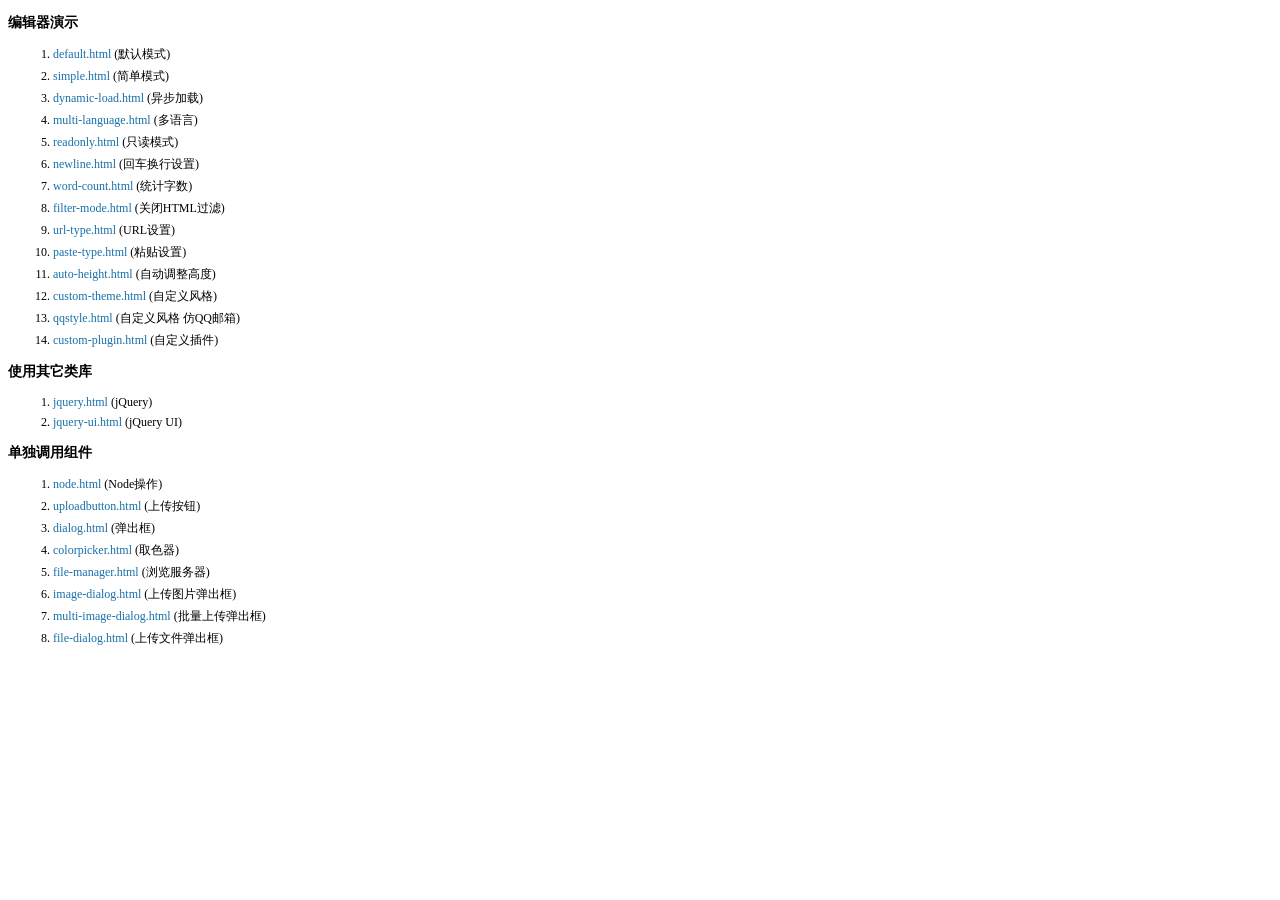
<file: property/src/main/webapp/static/kindeditor/examples/index.html>
<!doctype html>
<html>
	<head>
		<meta charset="utf-8" />
		<title>KindEditor Examples</title>
		<style>
			body {
				font-size: 12px;
				font-family: Tahoma, Simsun;
			}
			h3 {
				font-size: 14px;
			}
			a {
				color: #1870a9;
				text-decoration: none;
			}
			a:hover {
				color: #BC2A4D;
			}
			li {
				margin: 5px;
			}
		</style>
	</head>
	<body>
		<h3>编辑器演示</h3>
		<ol>
			<li><a href="default.html" target="_blank">default.html</a> (默认模式)</li>
			<li><a href="simple.html" target="_blank">simple.html</a> (简单模式)</li>
			<li><a href="dynamic-load.html" target="_blank">dynamic-load.html</a> (异步加载)</li>
			<li><a href="multi-language.html" target="_blank">multi-language.html</a> (多语言)</li>
			<li><a href="readonly.html" target="_blank">readonly.html</a> (只读模式)</li>
			<li><a href="newline.html" target="_blank">newline.html</a> (回车换行设置)</li>
			<li><a href="word-count.html" target="_blank">word-count.html</a> (统计字数)</li>
			<li><a href="filter-mode.html" target="_blank">filter-mode.html</a> (关闭HTML过滤)</li>
			<li><a href="url-type.html" target="_blank">url-type.html</a> (URL设置)</li>
			<li><a href="paste-type.html" target="_blank">paste-type.html</a> (粘贴设置)</li>
			<li><a href="auto-height.html" target="_blank">auto-height.html</a> (自动调整高度)</li>
			<li><a href="custom-theme.html" target="_blank">custom-theme.html</a> (自定义风格)</li>
			<li><a href="qqstyle.html" target="_blank">qqstyle.html</a> (自定义风格 仿QQ邮箱)</li>
			<li><a href="custom-plugin.html" target="_blank">custom-plugin.html</a> (自定义插件)</li>
		</ol>
		<h3>使用其它类库</h3>
		<ol>
			<li><a href="jquery.html" target="_blank">jquery.html</a> (jQuery)</li>
			<li><a href="jquery-ui.html" target="_blank">jquery-ui.html</a> (jQuery UI)</li>
		</ol>
		<h3>单独调用组件</h3>
		<ol>
			<li><a href="node.html" target="_blank">node.html</a> (Node操作)</li>
			<li><a href="uploadbutton.html" target="_blank">uploadbutton.html</a> (上传按钮)</li>
			<li><a href="dialog.html" target="_blank">dialog.html</a> (弹出框)</li>
			<li><a href="colorpicker.html" target="_blank">colorpicker.html</a> (取色器)</li>
			<li><a href="file-manager.html" target="_blank">file-manager.html</a> (浏览服务器)</li>
			<li><a href="image-dialog.html" target="_blank">image-dialog.html</a> (上传图片弹出框)</li>
			<li><a href="multi-image-dialog.html" target="_blank">multi-image-dialog.html</a> (批量上传弹出框)</li>
			<li><a href="file-dialog.html" target="_blank">file-dialog.html</a> (上传文件弹出框)</li>
		</ol>
	</body>
</html>
</file>
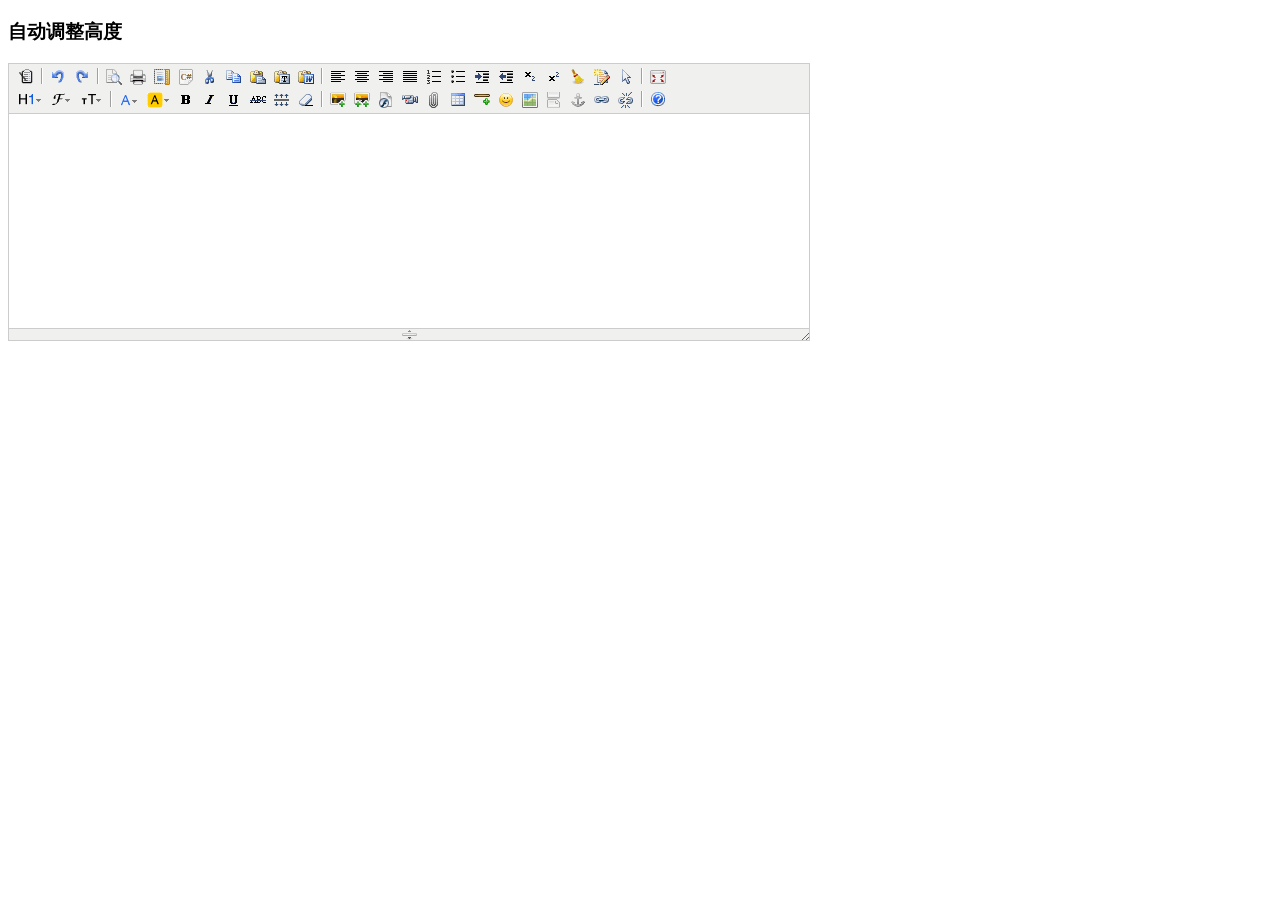
<file: property/src/main/webapp/static/kindeditor/examples/auto-height.html>
<!doctype html>
<html>
	<head>
		<meta charset="utf-8" />
		<title>Auto Height Examples</title>
		<style>
			form {
				margin: 0;
			}
			textarea {
				display: block;
			}
		</style>
		<link rel="stylesheet" href="../themes/default/default.css" />
		<script charset="utf-8" src="../kindeditor-min.js"></script>
		<script charset="utf-8" src="../lang/zh_CN.js"></script>
		<script>
			KindEditor.ready(function(K) {
				K.create('textarea[name="content"]', {
					autoHeightMode : true,
					afterCreate : function() {
						this.loadPlugin('autoheight');
					}
				});
			});
		</script>
	</head>
	<body>
		<h3>自动调整高度</h3>
		<form>
			<textarea name="content" style="width:800px;height:200px;"></textarea>
		</form>
	</body>
</html>
</file>
<file: property/src/main/webapp/static/kindeditor/themes/default/default.css>
/* common */
.ke-inline-block {
	display: -moz-inline-stack;
	display: inline-block;
	vertical-align: middle;
	zoom: 1;
	*display: inline;
}
.ke-clearfix {
	zoom: 1;
}
.ke-clearfix:after {
	content: ".";
	display: block;
	clear: both;
	font-size: 0;
	height: 0;
	line-height: 0;
	visibility: hidden;
}
.ke-shadow {
	box-shadow: 1px 1px 3px #A0A0A0;
	-moz-box-shadow: 1px 1px 3px #A0A0A0;
	-webkit-box-shadow: 1px 1px 3px #A0A0A0;
	filter: progid:DXImageTransform.Microsoft.Shadow(color='#A0A0A0', Direction=135, Strength=3);
	background-color: #F0F0EE;
}
.ke-menu a,
.ke-menu a:hover,
.ke-dialog a,
.ke-dialog a:hover {
	color: #337FE5;
	text-decoration: none;
}
/* icons */
.ke-icon-source {
	background-position: 0px 0px;
	width: 16px;
	height: 16px;
}
.ke-icon-preview {
	background-position: 0px -16px;
	width: 16px;
	height: 16px;
}
.ke-icon-print {
	background-position: 0px -32px;
	width: 16px;
	height: 16px;
}
.ke-icon-undo {
	background-position: 0px -48px;
	width: 16px;
	height: 16px;
}
.ke-icon-redo {
	background-position: 0px -64px;
	width: 16px;
	height: 16px;
}
.ke-icon-cut {
	background-position: 0px -80px;
	width: 16px;
	height: 16px;
}
.ke-icon-copy {
	background-position: 0px -96px;
	width: 16px;
	height: 16px;
}
.ke-icon-paste {
	background-position: 0px -112px;
	width: 16px;
	height: 16px;
}
.ke-icon-selectall {
	background-position: 0px -128px;
	width: 16px;
	height: 16px;
}
.ke-icon-justifyleft {
	background-position: 0px -144px;
	width: 16px;
	height: 16px;
}
.ke-icon-justifycenter {
	background-position: 0px -160px;
	width: 16px;
	height: 16px;
}
.ke-icon-justifyright {
	background-position: 0px -176px;
	width: 16px;
	height: 16px;
}
.ke-icon-justifyfull {
	background-position: 0px -192px;
	width: 16px;
	height: 16px;
}
.ke-icon-insertorderedlist {
	background-position: 0px -208px;
	width: 16px;
	height: 16px;
}
.ke-icon-insertunorderedlist {
	background-position: 0px -224px;
	width: 16px;
	height: 16px;
}
.ke-icon-indent {
	background-position: 0px -240px;
	width: 16px;
	height: 16px;
}
.ke-icon-outdent {
	background-position: 0px -256px;
	width: 16px;
	height: 16px;
}
.ke-icon-subscript {
	background-position: 0px -272px;
	width: 16px;
	height: 16px;
}
.ke-icon-superscript {
	background-position: 0px -288px;
	width: 16px;
	height: 16px;
}
.ke-icon-date {
	background-position: 0px -304px;
	width: 25px;
	height: 16px;
}
.ke-icon-time {
	background-position: 0px -320px;
	width: 25px;
	height: 16px;
}
.ke-icon-formatblock {
	background-position: 0px -336px;
	width: 25px;
	height: 16px;
}
.ke-icon-fontname {
	background-position: 0px -352px;
	width: 21px;
	height: 16px;
}
.ke-icon-fontsize {
	background-position: 0px -368px;
	width: 23px;
	height: 16px;
}
.ke-icon-forecolor {
	background-position: 0px -384px;
	width: 20px;
	height: 16px;
}
.ke-icon-hilitecolor {
	background-position: 0px -400px;
	width: 23px;
	height: 16px;
}
.ke-icon-bold {
	background-position: 0px -416px;
	width: 16px;
	height: 16px;
}
.ke-icon-italic {
	background-position: 0px -432px;
	width: 16px;
	height: 16px;
}
.ke-icon-underline {
	background-position: 0px -448px;
	width: 16px;
	height: 16px;
}
.ke-icon-strikethrough {
	background-position: 0px -464px;
	width: 16px;
	height: 16px;
}
.ke-icon-removeformat {
	background-position: 0px -480px;
	width: 16px;
	height: 16px;
}
.ke-icon-image {
	background-position: 0px -496px;
	width: 16px;
	height: 16px;
}
.ke-icon-flash {
	background-position: 0px -512px;
	width: 16px;
	height: 16px;
}
.ke-icon-media {
	background-position: 0px -528px;
	width: 16px;
	height: 16px;
}
.ke-icon-div {
	background-position: 0px -544px;
	width: 16px;
	height: 16px;
}
.ke-icon-formula {
	background-position: 0px -576px;
	width: 16px;
	height: 16px;
}
.ke-icon-hr {
	background-position: 0px -592px;
	width: 16px;
	height: 16px;
}
.ke-icon-emoticons {
	background-position: 0px -608px;
	width: 16px;
	height: 16px;
}
.ke-icon-link {
	background-position: 0px -624px;
	width: 16px;
	height: 16px;
}
.ke-icon-unlink {
	background-position: 0px -640px;
	width: 16px;
	height: 16px;
}
.ke-icon-fullscreen {
	background-position: 0px -656px;
	width: 16px;
	height: 16px;
}
.ke-icon-about {
	background-position: 0px -672px;
	width: 16px;
	height: 16px;
}
.ke-icon-plainpaste {
	background-position: 0px -704px;
	width: 16px;
	height: 16px;
}
.ke-icon-wordpaste {
	background-position: 0px -720px;
	width: 16px;
	height: 16px;
}
.ke-icon-table {
	background-position: 0px -784px;
	width: 16px;
	height: 16px;
}
.ke-icon-tablemenu {
	background-position: 0px -768px;
	width: 16px;
	height: 16px;
}
.ke-icon-tableinsert {
	background-position: 0px -784px;
	width: 16px;
	height: 16px;
}
.ke-icon-tabledelete {
	background-position: 0px -800px;
	width: 16px;
	height: 16px;
}
.ke-icon-tablecolinsertleft {
	background-position: 0px -816px;
	width: 16px;
	height: 16px;
}
.ke-icon-tablecolinsertright {
	background-position: 0px -832px;
	width: 16px;
	height: 16px;
}
.ke-icon-tablerowinsertabove {
	background-position: 0px -848px;
	width: 16px;
	height: 16px;
}
.ke-icon-tablerowinsertbelow {
	background-position: 0px -864px;
	width: 16px;
	height: 16px;
}
.ke-icon-tablecoldelete {
	background-position: 0px -880px;
	width: 16px;
	height: 16px;
}
.ke-icon-tablerowdelete {
	background-position: 0px -896px;
	width: 16px;
	height: 16px;
}
.ke-icon-tablecellprop {
	background-position: 0px -912px;
	width: 16px;
	height: 16px;
}
.ke-icon-tableprop {
	background-position: 0px -928px;
	width: 16px;
	height: 16px;
}
.ke-icon-checked {
	background-position: 0px -944px;
	width: 16px;
	height: 16px;
}
.ke-icon-code {
	background-position: 0px -960px;
	width: 16px;
	height: 16px;
}
.ke-icon-map {
	background-position: 0px -976px;
	width: 16px;
	height: 16px;
}
.ke-icon-baidumap {
	background-position: 0px -976px;
	width: 16px;
	height: 16px;
}
.ke-icon-lineheight {
	background-position: 0px -992px;
	width: 16px;
	height: 16px;
}
.ke-icon-clearhtml {
	background-position: 0px -1008px;
	width: 16px;
	height: 16px;
}
.ke-icon-pagebreak {
	background-position: 0px -1024px;
	width: 16px;
	height: 16px;
}
.ke-icon-insertfile {
	background-position: 0px -1040px;
	width: 16px;
	height: 16px;
}
.ke-icon-quickformat {
	background-position: 0px -1056px;
	width: 16px;
	height: 16px;
}
.ke-icon-template {
	background-position: 0px -1072px;
	width: 16px;
	height: 16px;
}
.ke-icon-tablecellsplit {
	background-position: 0px -1088px;
	width: 16px;
	height: 16px;
}
.ke-icon-tablerowmerge {
	background-position: 0px -1104px;
	width: 16px;
	height: 16px;
}
.ke-icon-tablerowsplit {
	background-position: 0px -1120px;
	width: 16px;
	height: 16px;
}
.ke-icon-tablecolmerge {
	background-position: 0px -1136px;
	width: 16px;
	height: 16px;
}
.ke-icon-tablecolsplit {
	background-position: 0px -1152px;
	width: 16px;
	height: 16px;
}
.ke-icon-anchor {
	background-position: 0px -1168px;
	width: 16px;
	height: 16px;
}
.ke-icon-search {
	background-position: 0px -1184px;
	width: 16px;
	height: 16px;
}
.ke-icon-new {
	background-position: 0px -1200px;
	width: 16px;
	height: 16px;
}
.ke-icon-specialchar {
	background-position: 0px -1216px;
	width: 16px;
	height: 16px;
}
.ke-icon-multiimage {
	background-position: 0px -1232px;
	width: 16px;
	height: 16px;
}
/* container */
.ke-container {
	display: block;
	border: 1px solid #CCCCCC;
	background-color: #FFF;
	overflow: hidden;
	margin: 0;
	padding: 0;
}
/* toolbar */
.ke-toolbar {
	border-bottom: 1px solid #CCC;
	background-color: #F0F0EE;
	padding: 2px 5px;
	text-align: left;
	overflow: hidden;
	zoom: 1;
}
.ke-toolbar-icon {
	background-repeat: no-repeat;
	font-size: 0;
	line-height: 0;
	overflow: hidden;
	display: block;
}
.ke-toolbar-icon-url {
	background-image: url(default.png);
}
.ke-toolbar .ke-outline {
	border: 1px solid #F0F0EE;
	margin: 1px;
	padding: 1px 2px;
	font-size: 0;
	line-height: 0;
	overflow: hidden;
	cursor: pointer;
	display: block;
	float: left;
}
.ke-toolbar .ke-on {
	border: 1px solid #5690D2;
}
.ke-toolbar .ke-selected {
	border: 1px solid #5690D2;
	background-color: #E9EFF6;
}
.ke-toolbar .ke-disabled {
	cursor: default;
}
.ke-toolbar .ke-separator {
	height: 16px;
	margin: 2px 3px;
	border-left: 1px solid #A0A0A0;
	border-right: 1px solid #FFFFFF;
	border-top:0;
	border-bottom:0;
	width: 0;
	font-size: 0;
	line-height: 0;
	overflow: hidden;
	display: block;
	float: left;
}
.ke-toolbar .ke-hr {
	overflow: hidden;
	height: 1px;
	clear: both;
}
/* edit */
.ke-edit {
	padding: 0;
}
.ke-edit-iframe,
.ke-edit-textarea {
	border: 0;
	margin: 0;
	padding: 0;
	overflow: auto;
}
.ke-edit-textarea {
	font: 12px/1.5 "Consolas", "Monaco", "Bitstream Vera Sans Mono", "Courier New", Courier, monospace;
	color: #000;
	overflow: auto;
	resize: none;
}
.ke-edit-textarea:focus {
	outline: none;
}
/* statusbar */
.ke-statusbar {
	position: relative;
	background-color: #F0F0EE;
	border-top: 1px solid #CCCCCC;
	font-size: 0;
	line-height: 0;
	*height: 12px;
	overflow: hidden;
	text-align: center;
	cursor: s-resize;
}
.ke-statusbar-center-icon {
	background-position: -0px -754px;
	width: 15px;
	height: 11px;
	background-image: url(default.png);
}
.ke-statusbar-right-icon {
	position: absolute;
	right: 0;
	bottom: 0;
	cursor: se-resize;
	background-position: -5px -741px;
	width: 11px;
	height: 11px;
	background-image: url(default.png);
}
/* menu */
.ke-menu {
	border: 1px solid #A0A0A0;
	background-color: #F1F1F1;
	color: #222222;
	padding: 2px;
	font-family: "sans serif",tahoma,verdana,helvetica;
	font-size: 12px;
	text-align: left;
	overflow: hidden;
}
.ke-menu-item {
	border: 1px solid #F1F1F1;
	background-color: #F1F1F1;
	color: #222222;
	height: 24px;
	overflow: hidden;
	cursor: pointer;
}
.ke-menu-item-on {
	border: 1px solid #5690D2;
	background-color: #E9EFF6;
}
.ke-menu-item-left {
	width: 27px;
	text-align: center;
	overflow: hidden;
}
.ke-menu-item-center {
	width: 0;
	height: 24px;
	border-left: 1px solid #E3E3E3;
	border-right: 1px solid #FFFFFF;
	border-top: 0;
	border-bottom: 0;
}
.ke-menu-item-center-on {
	border-left: 1px solid #E9EFF6;
	border-right: 1px solid #E9EFF6;
}
.ke-menu-item-right {
	border: 0;
	padding: 0 0 0 5px;
	line-height: 24px;
	text-align: left;
	overflow: hidden;
}
.ke-menu-separator {
	margin: 2px 0;
	height: 0;
	overflow: hidden;
	border-top: 1px solid #CCCCCC;
	border-bottom: 1px solid #FFFFFF;
	border-left: 0;
	border-right: 0;
}
/* colorpicker */
.ke-colorpicker {
	border: 1px solid #A0A0A0;
	background-color: #F1F1F1;
	color: #222222;
	padding: 2px;
}
.ke-colorpicker-table {
	border:0;
	margin:0;
	padding:0;
	border-collapse: separate;
}
.ke-colorpicker-cell {
	font-size: 0;
	line-height: 0;
	border: 1px solid #F0F0EE;
	cursor: pointer;
	margin:3px;
	padding:0;
}
.ke-colorpicker-cell-top {
	font-family: "sans serif",tahoma,verdana,helvetica;
	font-size: 12px;
	line-height: 24px;
	border: 1px solid #F0F0EE;
	cursor: pointer;
	margin:0;
	padding:0;
	text-align: center;
}
.ke-colorpicker-cell-on {
	border: 1px solid #5690D2;
}
.ke-colorpicker-cell-selected {
	border: 1px solid #2446AB;
}
.ke-colorpicker-cell-color {
	width: 14px;
	height: 14px;
	margin: 3px;
	padding: 0;
	border: 0;
}
/* dialog */
.ke-dialog {
	position: absolute;
	margin: 0;
	padding: 0;
}
.ke-dialog .ke-header {
	width: 100%;
	margin-bottom: 10px;
}
.ke-dialog .ke-header .ke-left {
	float: left;
}
.ke-dialog .ke-header .ke-right {
	float: right;
}
.ke-dialog .ke-header label {
	margin-right: 0;
	cursor: pointer;
	font-weight: normal;
	display: inline;
	vertical-align: top;
}
.ke-dialog-content {
	background-color: #FFF;
	width: 100%;
	height: 100%;
	color: #333;
	border: 1px solid #A0A0A0;
}
.ke-dialog-shadow {
	position: absolute;
	z-index: -1;
	top: 0;
	left: 0;
	width: 100%;
	height: 100%;
	box-shadow: 3px 3px 7px #999;
	-moz-box-shadow: 3px 3px 7px #999;
	-webkit-box-shadow: 3px 3px 7px #999;
	filter: progid:DXImageTransform.Microsoft.Blur(PixelRadius='3', MakeShadow='true', ShadowOpacity='0.4');
	background-color: #F0F0EE;
}
.ke-dialog-header {
	border:0;
	margin:0;
	padding: 0 10px;
	background: url(background.png) repeat scroll 0 0 #F0F0EE;
	border-bottom: 1px solid #CFCFCF;
	height: 24px;
	font: 12px/24px "sans serif",tahoma,verdana,helvetica;
	text-align: left;
	color: #222;
	cursor: move;
}
.ke-dialog-icon-close {
	display: block;
	background: url(default.png) no-repeat scroll 0px -688px;
	width: 16px;
	height: 16px;
	position: absolute;
	right: 6px;
	top: 6px;
	cursor: pointer;
}
.ke-dialog-body {
	font: 12px/1.5 "sans serif",tahoma,verdana,helvetica;
	text-align: left;
	overflow: hidden;
	width: 100%;
}
.ke-dialog-body textarea {
	display: block;
	overflow: auto;
	padding: 0;
	resize: none;
}
.ke-dialog-body textarea:focus,
.ke-dialog-body input:focus,
.ke-dialog-body select:focus {
	outline: none;
}
.ke-dialog-body label {
	margin-right: 10px;
	cursor: pointer;
	display: -moz-inline-stack;
	display: inline-block;
	vertical-align: middle;
	zoom: 1;
	*display: inline;
}
.ke-dialog-body img {
	display: -moz-inline-stack;
	display: inline-block;
	vertical-align: middle;
	zoom: 1;
	*display: inline;
}
.ke-dialog-body select {
	display: -moz-inline-stack;
	display: inline-block;
	vertical-align: middle;
	zoom: 1;
	*display: inline;
	width: auto;
}
.ke-dialog-body .ke-textarea {
	display: block;
	width: 408px;
	height: 260px;
	font-family: "sans serif",tahoma,verdana,helvetica;
	font-size: 12px;
	border-color: #848484 #E0E0E0 #E0E0E0 #848484;
	border-style: solid;
	border-width: 1px;
}
.ke-dialog-body .ke-form {
	margin: 0;
	padding: 0;
}
.ke-dialog-loading {
	position: absolute;
	top: 0;
	left: 1px;
	z-index: 1;
	text-align: center;
}
.ke-dialog-loading-content {
	background: url("../common/loading.gif") no-repeat;
    color: #666;
    font-size: 14px;
    font-weight: bold;
    height: 31px;
    line-height: 31px;
    padding-left: 36px;
}
.ke-dialog-row {
	margin-bottom: 10px;
}
.ke-dialog-footer {
	font: 12px/1 "sans serif",tahoma,verdana,helvetica;
	text-align: right;
	padding:0 0 5px 0;
	background-color: #FFF;
	width: 100%;
}
.ke-dialog-preview,
.ke-dialog-yes {
	margin: 5px;
}
.ke-dialog-no {
	margin: 5px 10px 5px 5px;
}
.ke-dialog-mask {
	background-color:#FFF;
	filter:alpha(opacity=50);
	opacity:0.5;
}
.ke-button-common {
	background: url(background.png) no-repeat scroll 0 -25px transparent;
	cursor: pointer;
	height: 23px;
	line-height: 23px;
	overflow: visible;
	display: inline-block;
	vertical-align: top;
	cursor: pointer;
}
.ke-button-outer {
	background-position: 0 -25px;
	padding: 0;
	position: relative;
	display: -moz-inline-stack;
	display: inline-block;
	vertical-align: middle;
	zoom: 1;
	*display: inline;
}
.ke-button {
	background-position: right -25px;
	padding: 0 12px;
	margin: 0;
	font-family: "sans serif",tahoma,verdana,helvetica;
	border: 0 none;
	color: #333;
	font-size: 12px;
	left: 2px;
	text-decoration: none;
}
/* inputbox */
.ke-input-text {
	background-color:#FFFFFF;
	font-family: "sans serif",tahoma,verdana,helvetica;
	font-size: 12px;
	line-height: 17px;
	height: 17px;
	padding: 2px 4px;
	border-color: #848484 #E0E0E0 #E0E0E0 #848484;
	border-style: solid;
	border-width: 1px;
	display: -moz-inline-stack;
	display: inline-block;
	vertical-align: middle;
	zoom: 1;
	*display: inline;
}
.ke-input-number {
	width: 50px;
}
.ke-input-color {
	border: 1px solid #A0A0A0;
	background-color: #FFFFFF;
	font-size: 12px;
	width: 60px;
	height: 20px;
	line-height: 20px;
	padding-left: 5px;
	overflow: hidden;
	cursor: pointer;
	display: -moz-inline-stack;
	display: inline-block;
	vertical-align: middle;
	zoom: 1;
	*display: inline;
}
.ke-upload-button {
	position: relative;
}
.ke-upload-area {
	position: relative;
	overflow: hidden;
	margin: 0;
	padding: 0;
	*height: 25px;
}
.ke-upload-area .ke-upload-file {
	position: absolute;
	font-size: 60px;
	top: 0;
	right: 0;
	padding: 0;
	margin: 0;
	z-index: 811212;
	border: 0 none;
	opacity: 0;
	filter: alpha(opacity=0);
}
/* tabs */
.ke-tabs {
	font: 12px/1 "sans serif",tahoma,verdana,helvetica;
	border-bottom:1px solid #A0A0A0;
	padding-left:5px;
	margin-bottom:20px;
}
.ke-tabs-ul  {
	list-style-image:none;
	list-style-position:outside;
	list-style-type:none;
	margin:0;
	padding:0;
}
.ke-tabs-li {
	position: relative;
	border: 1px solid #A0A0A0;
	background-color: #F0F0EE;
	margin: 0 2px -1px 0;
	padding: 0 20px;
	float: left;
	line-height: 25px;
	text-align: center;
	color: #555555;
	cursor: pointer;
}
.ke-tabs-li-selected {
	background-color: #FFF;
	border-bottom: 1px solid #FFF;
	color: #000;
	cursor: default;
}
.ke-tabs-li-on {
	background-color: #FFF;
	color: #000;
}
/* progressbar */
.ke-progressbar {
	position: relative;
	margin: 0;
	padding: 0;
}
.ke-progressbar-bar {
	border: 1px solid #6FA5DB;
	width: 80px;
	height: 5px;
	margin: 10px 10px 0 10px;
	padding: 0;
}
.ke-progressbar-bar-inner {
	width: 0;
	height: 5px;
	background-color: #6FA5DB;
	overflow: hidden;
	margin: 0;
	padding: 0;
}
.ke-progressbar-percent {
	position: absolute;
	top: 0;
	left: 40%;
	display: none;
}
/* swfupload */
.ke-swfupload-top {
	position: relative;
	margin-bottom: 10px;
	_width: 608px;
}
.ke-swfupload-button {
	height: 23px;
	line-height: 23px;
}
.ke-swfupload-desc {
	padding: 0 10px;
	height: 23px;
	line-height: 23px;
}
.ke-swfupload-startupload {
	position: absolute;
	top: 0;
	right: 0;
}
.ke-swfupload-body {
	overflow: scroll;
	background-color:#FFFFFF;
	border-color: #848484 #E0E0E0 #E0E0E0 #848484;
	border-style: solid;
	border-width: 1px;
	width: auto;
	height: 370px;
	padding: 5px;
}
.ke-swfupload-body .ke-item {
	width: 100px;
	margin: 5px;
}
.ke-swfupload-body .ke-photo {
	position: relative;
	border: 1px solid #DDDDDD;
	background-color:#FFFFFF;
	padding: 10px;
}
.ke-swfupload-body .ke-delete {
	display: block;
	background: url(default.png) no-repeat scroll 0px -688px;
	width: 16px;
	height: 16px;
	position: absolute;
	right: 0;
	top: 0;
	cursor: pointer;
}
.ke-swfupload-body .ke-status  {
	position: absolute;
	left: 0;
	bottom: 5px;
	width: 100px;
	height: 17px;
}
.ke-swfupload-body .ke-message  {
	width: 100px;
	text-align: center;
	overflow: hidden;
	height:17px;
}
.ke-swfupload-body .ke-error  {
	color: red;
}
.ke-swfupload-body .ke-name {
	width: 100px;
	text-align: center;
	overflow: hidden;
	height:16px;
}
.ke-swfupload-body .ke-on {
	border: 1px solid #5690D2;
	background-color: #E9EFF6;
}

/* emoticons */
.ke-plugin-emoticons {
	position: relative;
}
.ke-plugin-emoticons .ke-preview {
	position: absolute;
	text-align: center;
	margin: 2px;
	padding: 10px;
	top: 0;
	border: 1px solid #A0A0A0;
	background-color: #FFFFFF;
	display: none;
}
.ke-plugin-emoticons .ke-preview-img {
	border:0;
	margin:0;
	padding:0;
}
.ke-plugin-emoticons .ke-table {
	border:0;
	margin:0;
	padding:0;
	border-collapse:separate;
}
.ke-plugin-emoticons .ke-cell {
	margin:0;
	padding:1px;
	border:1px solid #F0F0EE;
	cursor:pointer;
}
.ke-plugin-emoticons .ke-on {
	border: 1px solid #5690D2;
	background-color: #E9EFF6;
}
.ke-plugin-emoticons .ke-img {
	display:block;
	background-repeat:no-repeat;
	overflow:hidden;
	margin:2px;
	width:24px;
	height:24px;
	margin: 0;
	padding: 0;
	border: 0;
}
.ke-plugin-emoticons .ke-page {
	text-align: right;
	margin: 5px;
	padding: 0;
	border: 0;
	font: 12px/1 "sans serif",tahoma,verdana,helvetica;
	color: #333;
	text-decoration: none;
}
.ke-plugin-plainpaste-textarea,
.ke-plugin-wordpaste-iframe {
	display: block;
	width: 408px;
	height: 260px;
	font-family: "sans serif",tahoma,verdana,helvetica;
	font-size: 12px;
	border-color: #848484 #E0E0E0 #E0E0E0 #848484;
	border-style: solid;
	border-width: 1px;
}
/* filemanager */
.ke-plugin-filemanager-header {
	width: 100%;
	margin-bottom: 10px;
}
.ke-plugin-filemanager-header .ke-left {
	float: left;
}
.ke-plugin-filemanager-header .ke-right {
	float: right;
}
.ke-plugin-filemanager-body {
	overflow: scroll;
	background-color:#FFFFFF;
	border-color: #848484 #E0E0E0 #E0E0E0 #848484;
	border-style: solid;
	border-width: 1px;
	width: auto;
	height: 370px;
	padding: 5px;
}
.ke-plugin-filemanager-body .ke-item {
	width: 100px;
	margin: 5px;
}
.ke-plugin-filemanager-body .ke-photo {
	border: 1px solid #DDDDDD;
	background-color:#FFFFFF;
	padding: 10px;
}
.ke-plugin-filemanager-body .ke-name {
	width: 100px;
	text-align: center;
	overflow: hidden;
	height:16px;
}
.ke-plugin-filemanager-body .ke-on {
	border: 1px solid #5690D2;
	background-color: #E9EFF6;
}
.ke-plugin-filemanager-body .ke-table {
	width: 95%;
	border: 0;
	margin: 0;
	padding: 0;
	border-collapse: separate;
}
.ke-plugin-filemanager-body .ke-table .ke-cell {
	margin: 0;
	padding: 0;
	border: 0;
}
.ke-plugin-filemanager-body .ke-table .ke-name {
	width: 55%;
	text-align: left;
}
.ke-plugin-filemanager-body .ke-table .ke-size {
	width: 15%;
	text-align: left;
}
.ke-plugin-filemanager-body .ke-table .ke-datetime {
	width: 30%;
	text-align: center;
}
</file>
